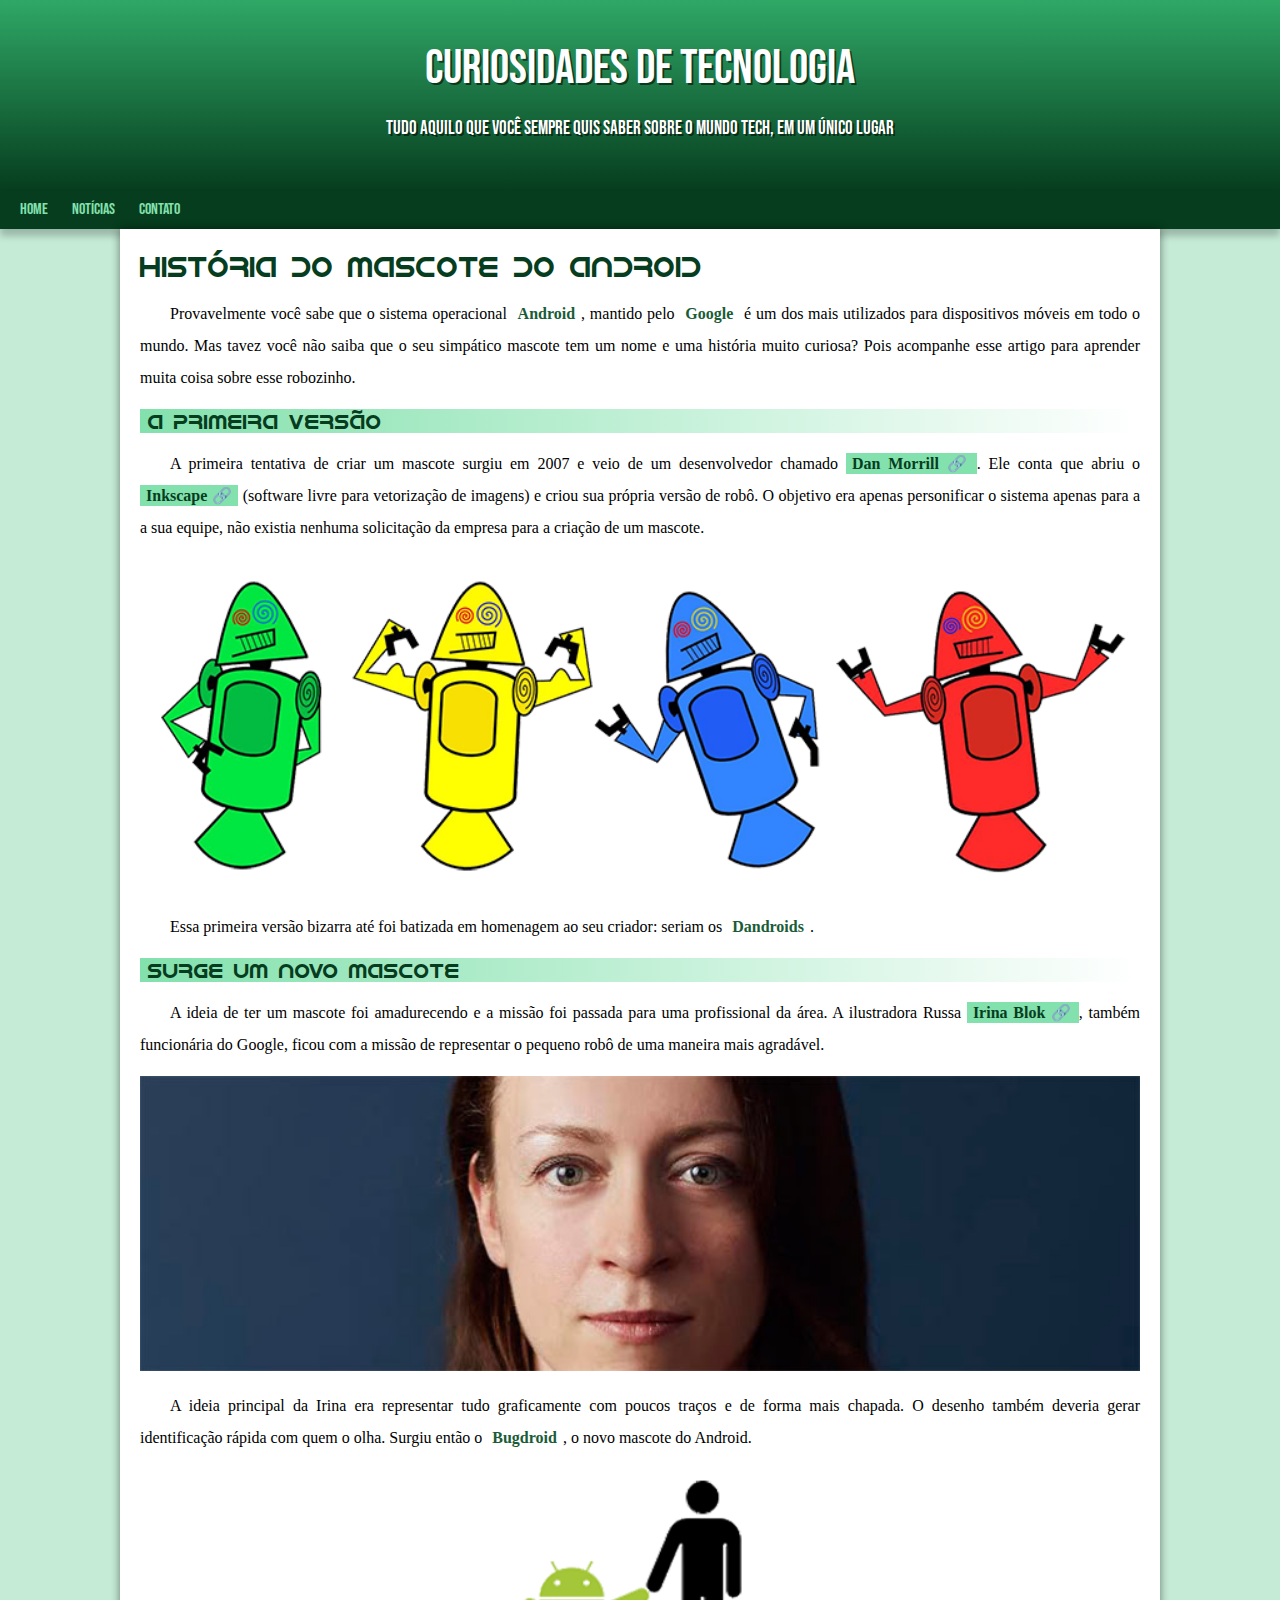
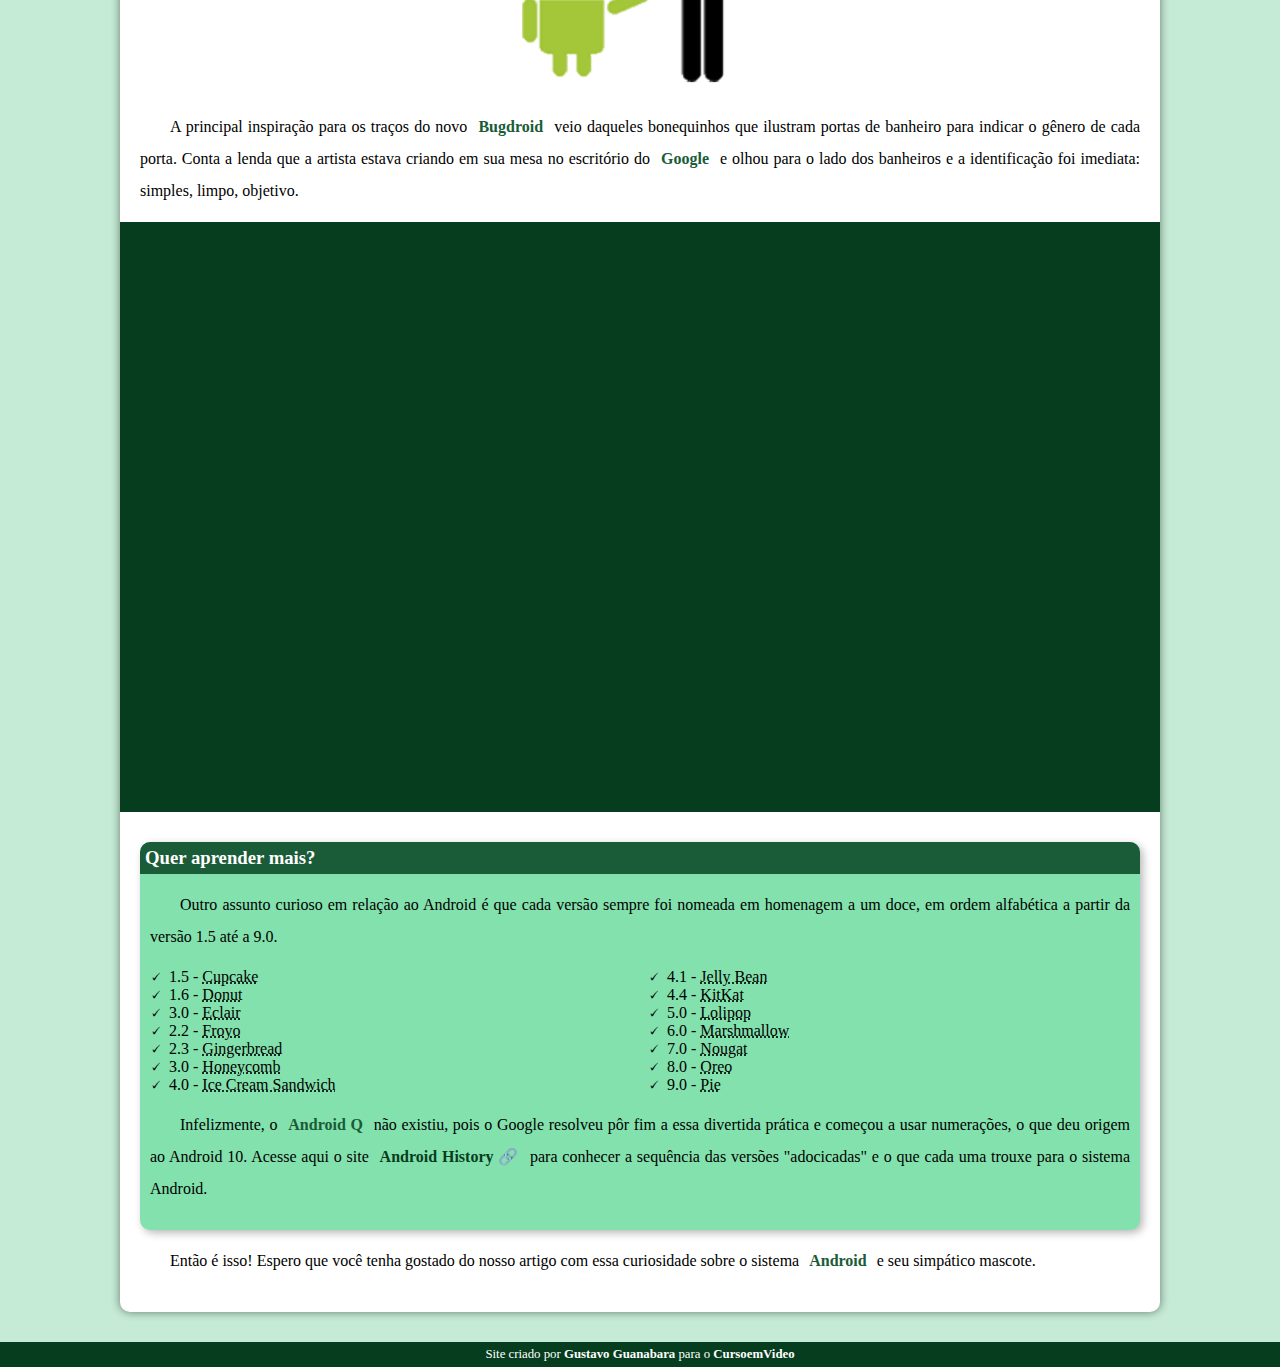
<file: index.html>
<!DOCTYPE html>
<html lang="pt-br">
<head>
    <meta charset="UTF-8">
    <meta name="viewport" content="width=device-width, initial-scale=1.0">
    <title>Como surgiu o mascote do Android?</title>
    <link rel="shortcut icon" href="favicon.ico" type="image/x-icon">
    <link rel="stylesheet" href="style/style.css">
</head>
<body>
    <header>
        <h1>Curiosidades de Tecnologia</h1>
        <p>Tudo aquilo que você sempre quis saber sobre o mundo Tech, em um único lugar</p>
    </header>
    <nav>
        <a href="#">Home</a>
        <a href="#">Notícias</a>
        <a href="#">Contato</a>
    </nav>
    <main>
        <article>
            <h1>História do Mascote do Android</h1>

            <p>Provavelmente você sabe que o sistema operacional <strong>Android</strong>, mantido pelo <strong>Google</strong> é um dos mais utilizados para dispositivos móveis em todo o mundo. Mas tavez você não saiba que o seu simpático mascote tem um nome e uma história muito curiosa? Pois acompanhe esse artigo para aprender muita coisa sobre esse robozinho.</p>

            <h2>A primeira versão</h2>

            <p>A primeira tentativa de criar um mascote surgiu em 2007 e veio de um desenvolvedor chamado <a href="https://androidcommunity.com/dan-morrill-shows-us-the-android-mascot-that-almost-was-20130103/" target="_blank" class="externo">Dan Morrill</a>. Ele conta que abriu o <a href="https://inkscape.org/pt-br/" target="_blank" class="externo">Inkscape</a> (software livre para vetorização de imagens) e criou sua própria versão de robô. O objetivo era apenas personificar o sistema apenas para a a sua equipe, não existia nenhuma solicitação da empresa para a criação de um mascote.</p>

            <picture>
                <source media="(max-width: 670px)" srcset="imagens/dan-droids-pq.png">
                <img src="imagens/dan-droids.png" alt="Primeiro mascote do Android">
            </picture>

            <p>Essa primeira versão bizarra até foi batizada em homenagem ao seu criador: seriam os <strong>Dandroids</strong>.</p>

            <h2>Surge um novo mascote</h2>

            <p>A ideia de ter um mascote foi amadurecendo e a missão foi passada para uma profissional da área. A ilustradora Russa <a href="https://www.irinablok.com/" target="_blank" class="externo">Irina Blok</a>, também funcionária do Google, ficou com a missão de representar o pequeno robô de uma maneira mais agradável.</p>

            <picture>
                <source media="(max-width: 670px)" srcset="imagens/irina-blok-pq.jpg">
                <img src="imagens/irina-blok.jpg" alt="Irina Blok, criadora do Bugdroid">
            </picture>

            <p>A ideia principal da Irina era representar tudo graficamente com poucos traços e de forma mais chapada. O desenho também deveria gerar identificação rápida com quem o olha. Surgiu então o <strong>Bugdroid</strong>, o novo mascote do Android.</p>

            <img src="imagens/bugdroid.png" class="pequena" alt="Bugdroid">

            <p>A principal inspiração para os traços do novo <strong>Bugdroid</strong> veio daqueles bonequinhos que ilustram portas de banheiro para indicar o gênero de cada porta. Conta a lenda que a artista estava criando em sua mesa no escritório do <strong>Google</strong> e olhou para o lado dos banheiros e a identificação foi imediata: simples, limpo, objetivo.</p>

            <div class="video">
                <iframe width="560" height="315" src="https://www.youtube.com/embed/l2UDgpLz20M?si=DVPz4xiL0qAchrE6" title="YouTube video player" frameborder="0" allow="accelerometer; autoplay; clipboard-write; encrypted-media; gyroscope; picture-in-picture; web-share" allowfullscreen></iframe>
            </div>
            
            <aside>
                <h3>Quer aprender mais?</h3>

                <p>Outro assunto curioso em relação ao Android é que cada versão sempre foi nomeada em homenagem a um doce, em ordem alfabética a partir da versão 1.5 até a 9.0.</p>

                <ul>
                    <li>1.5 - <abbr title="Bolo de Copo">Cupcake</abbr></li>
                    <li>1.6 - <abbr title="Rosquinha">Donut</abbr></li>
                    <li>3.0 - <abbr title="Bomba">Eclair</abbr></li>
                    <li>2.2 - <abbr title="Iogurte Congelado">Froyo</abbr></li>
                    <li>2.3 - <abbr title="Biscoito de Gengibre">Gingerbread</abbr></li>
                    <li>3.0 - <abbr title="Favo de Mel">Honeycomb</abbr></li>
                    <li>4.0 - <abbr title="Sanduíche de Sorvete">Ice Cream Sandwich</abbr></li>
                    <li>4.1 - <abbr title="Jujuba">Jelly Bean</abbr></li>
                    <li>4.4 - <abbr title="KitKat">KitKat</abbr></li>
                    <li>5.0 - <abbr title="Pirulito">Lolipop</abbr></li>
                    <li>6.0 - <abbr title="Marshmallow">Marshmallow</abbr></li>
                    <li>7.0 - <abbr title="Torrone">Nougat</abbr></li>
                    <li>8.0 - <abbr title="Oreo">Oreo</abbr></li>
                    <li>9.0 - <abbr title="Torta">Pie</abbr></li>
                </ul>

                <p>
                    Infelizmente, o <strong>Android Q</strong> não existiu, pois o Google resolveu pôr fim a essa divertida prática e começou a usar numerações, o que deu origem ao Android 10.
                    Acesse aqui o site <a href="https://www.android.com/intl/en_uk/history/" target="_blank" class="externo">Android History</a> para conhecer a sequência das versões "adocicadas" e o que cada uma trouxe para o sistema Android.
                </p>
            </aside>
            

            <p>Então é isso! Espero que você tenha gostado do nosso artigo com essa curiosidade sobre o sistema <strong>Android</strong> e seu simpático mascote.</p>

        </article>
    </main>
    <footer>
        <p>Site criado por <a href="https://gustavoguanabara.github.io/" target="_blank">Gustavo Guanabara</a> para o <a href="https://www.youtube.com/cursoemvideo" target="_blank">CursoemVideo</a></p>
    </footer>
</body>
</html>
</file>
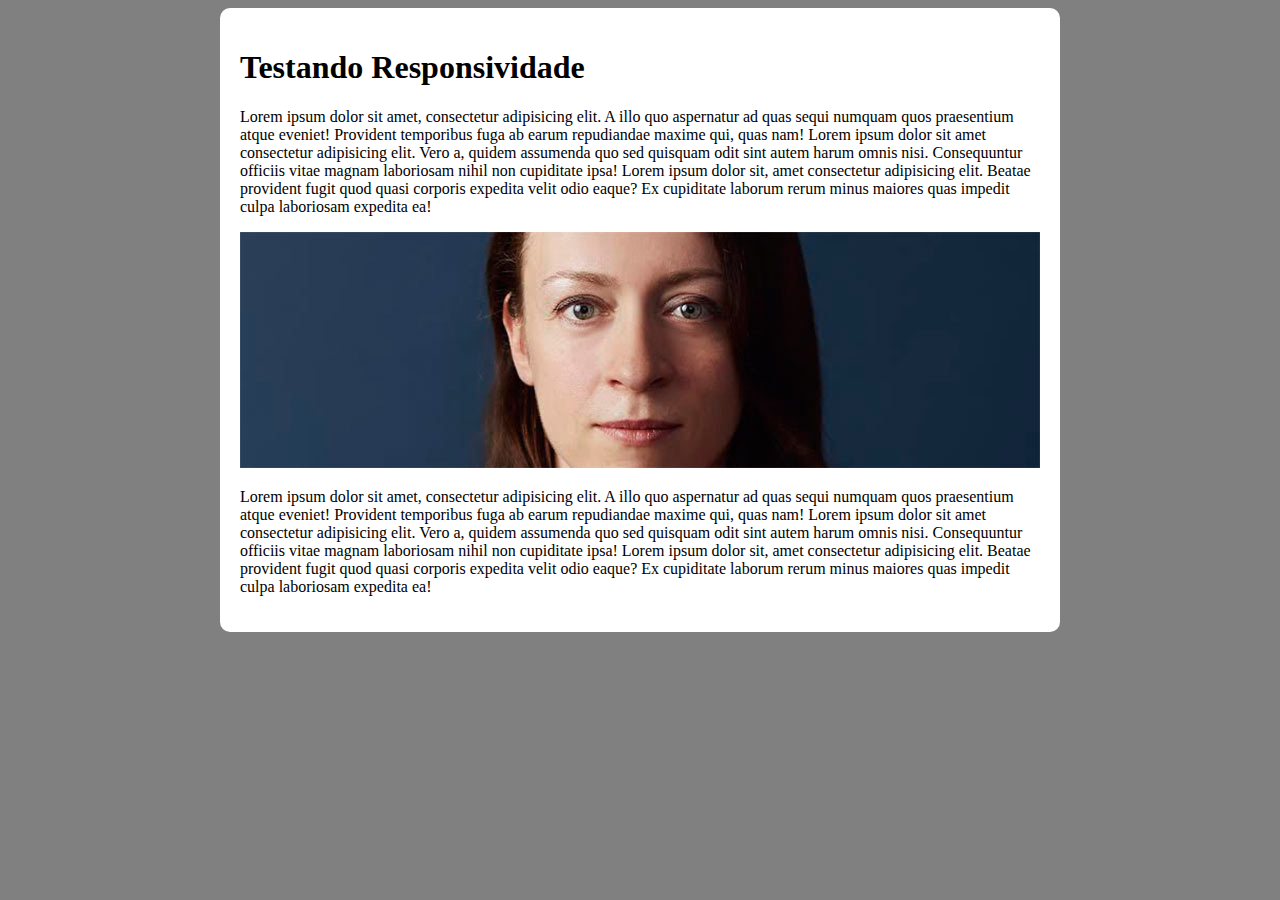
<file: style/responsivo.html>
<!DOCTYPE html>
<html lang="pt-br">
<head>
    <meta charset="UTF-8">
    <meta name="viewport" content="width=device-width, initial-scale=1.0">
    <title>Teste de Responsividade</title>
    <style>
        body {
            background-color: gray;
        }

        main {
            background-color: white;
            padding: 20px;
            border-radius: 10px;

            min-width: 300px;
            max-width: 800px;
            margin: auto;
        }

        img {
            width: 100%;
        }


    </style>
</head>
<body>
    <main>
        <h1>Testando Responsividade</h1>
        <p>Lorem ipsum dolor sit amet, consectetur adipisicing elit. A illo quo aspernatur ad quas sequi numquam quos praesentium atque eveniet! Provident temporibus fuga ab earum repudiandae maxime qui, quas nam! Lorem ipsum dolor sit amet consectetur adipisicing elit. Vero a, quidem assumenda quo sed quisquam odit sint autem harum omnis nisi. Consequuntur officiis vitae magnam laboriosam nihil non cupiditate ipsa! Lorem ipsum dolor sit, amet consectetur adipisicing elit. Beatae provident fugit quod quasi corporis expedita velit odio eaque? Ex cupiditate laborum rerum minus maiores quas impedit culpa laboriosam expedita ea!</p>
        <picture>
            <source media="(max-width: 600px)" srcset="../imagens/irina-blok-pq.jpg">
            <img src="../imagens/irina-blok.jpg" alt="irina-blok">
        </picture>
        <p>Lorem ipsum dolor sit amet, consectetur adipisicing elit. A illo quo aspernatur ad quas sequi numquam quos praesentium atque eveniet! Provident temporibus fuga ab earum repudiandae maxime qui, quas nam! Lorem ipsum dolor sit amet consectetur adipisicing elit. Vero a, quidem assumenda quo sed quisquam odit sint autem harum omnis nisi. Consequuntur officiis vitae magnam laboriosam nihil non cupiditate ipsa! Lorem ipsum dolor sit, amet consectetur adipisicing elit. Beatae provident fugit quod quasi corporis expedita velit odio eaque? Ex cupiditate laborum rerum minus maiores quas impedit culpa laboriosam expedita ea!</p>
    </main>
</body>
</html>
</file>
<file: style/style.css>
@charset "UTF-8";

@import url('https://fonts.googleapis.com/css2?family=Bebas+Neue&family=Fredericka+the+Great&display=swap');

@font-face {
    font-family: 'Android';
    src: url('/idroid.otf') format('OpenType');
    font-style: normal;
}

:root {
    --cor0: #c5ebd6;
    --cor1: #83e1ad;
    --cor2: #3ddc84;
    --cor3: #2fa866;
    --cor4: #1a5c37;
    --cor5: #063d1e;
}

* {
    margin: 0px;
    padding: 0px;
}

body {
    background-color: var(--cor0);
    font-family: var(--fonte-padrao);
}

a.externo::after {
    content: '\00a0\1F517';
}

header {
    background-image: linear-gradient(to bottom, var(--cor3), var(--cor5));
    min-height: 150px;
    text-align: center;
    padding-top: 40px;
}

header > h1 {
    color: white;
    font-family: 'Bebas Neue';
    font-size: 3em;
    margin-bottom: 20px;
    font-weight: normal;
    text-shadow: 2px 2px 0px rgba(0, 0, 0, 0.541);
}

header > p {
    font-family: 'Bebas Neue';
    font-size: 1.2em;
    color: white;
    max-width: 600px;
    padding-right: 10px;
    padding-left: 10px;
    margin: auto;
    padding-bottom: 30px;
    text-shadow: 2px 2px 0px rgba(0, 0, 0, 0.541);
}

nav {
    background-color: var(--cor5);
    padding: 10px;
    box-shadow: 0px 7px 7px rgba(0, 0, 0, 0.219);
}

nav > a {
    font-family: 'Bebas Neue';
    color: #83e1ad;
    padding: 10px;
    border-radius: 5px;
    text-decoration: none;
    font-weight: normal;
    transition-duration: 0.5s;
}

nav > a:hover {
    background-color: var(--cor3);
    color: var(--cor5);
}

main {
    min-width: 300px;
    max-width: 1000px;
    margin: auto;
    margin-bottom: 30px;
    padding: 20px;
    background-color: white;
    box-shadow: 0px 0px 10px rgba(0, 0, 0, 0.479);
    border-bottom-left-radius: 10px;
    border-bottom-right-radius: 10px;
}

main h1 {
    color: var(--cor5);
    font-family: 'Android';
    font-weight: normal;
    font-size: 1.8em;
}

main h2 {
    font-family: 'Android';
    color: #063d1e;
    font-size: 1.3em;
    font-weight: normal;
    background-image: linear-gradient(to right, var(--cor1), transparent);
    text-indent: 8px;
}

main p {
    margin: 15px 0px 15px 0px;
    text-align: justify;
    text-indent: 30px;
    font-size: 1em;
    line-height: 2em;
}

main strong {
    color: #1a5c37;
    font-weight: bold;
    padding: 2px 6px;
}

main a {
    text-decoration: none;
    font-weight: bold;
    color: #063d1e;
    background-color: #83e1ad;
    padding: 2px 6px;
}

main a:hover {
    text-decoration: underline;
    color: #1a5c37;
}

main img {
    width: 100%;
}

main img.pequena {
    max-width: 350px;
    display: block;
    margin: auto;
}

div.video {
    background-color: #063d1e;
    margin-bottom: 30px;
    margin: 0px -20px 30px;
    padding: 20px;
    padding-bottom: 57%;
    position: relative;
}

div.video > iframe {
    position: absolute;
    top: 5%;
    left: 5%;
    width: 90%;
    height: 90%;
}

aside {
    background-color: #83e1ad;
    padding: 10px;
    border-radius: 10px;
    box-shadow: 3px 3px 8px rgba(0, 0, 0, 0.281);
}

aside > h3 {
    background-color: #1a5c37;
    color: white;
    padding: 5px;
    margin: -10px -10px 0px -10px;
    border-radius: 10px 10px 0px 0px;
}

aside > ul {
    list-style-position: inside;
    columns: 2;
    list-style-type: '\1F5F8\00a0\00a0';
}

footer {
    background-color: var(--cor5);
    color: white;
    text-align: center;
    font-size: 0.8em;
    padding: 5px;
}

footer > p > a {
    color: white;
    font-weight: bolder;
    text-decoration: none;
}

footer a:hover {
    text-decoration: underline;
    color: #83e1ad;
}
</file>
